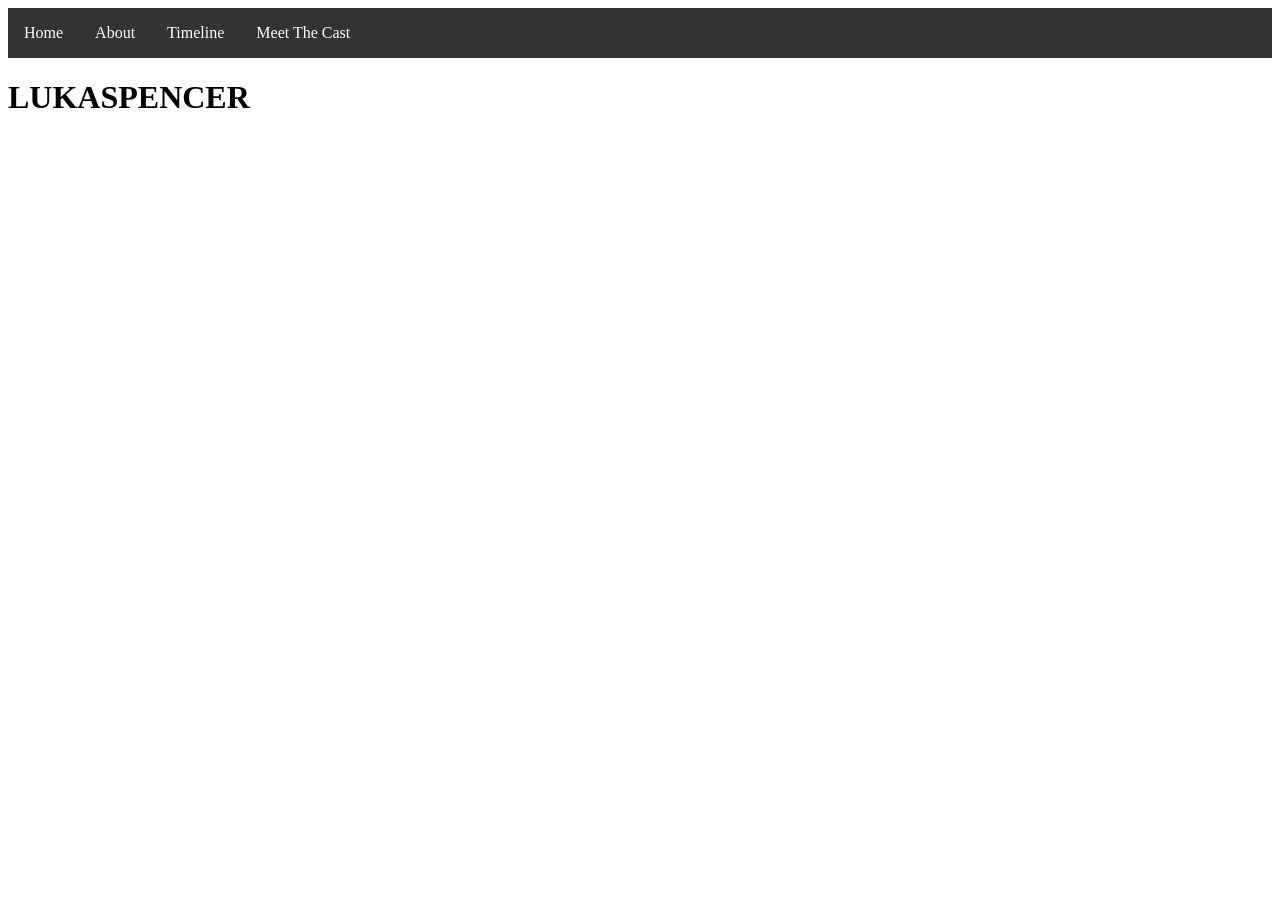
<file: index.html>
<!DOCTYPE html>
<html lang="en">
<head>
    <title>LUKASPENCER</title>
    <link rel='stylesheet' href='./css/style.css'>
</head>
<body>
    <div id="navbar-placeholder"></div>
    <h1>LUKASPENCER</h1>
<script>
  fetch('./components/nav.html')
    .then(response => response.text())
    .then(data => {
      document.getElementById('navbar-placeholder').innerHTML = data;
    });
</script>
</body>
</html>
</file>
<file: css/style.css>
.navlinks {
  list-style-type: none;
  margin: 0;
  padding: 0;
  overflow: hidden;
  background-color: #333333;
}
.navlinks li {
  float: left;
}

.navlinks li a {
  display: block;
  color: white;
  text-align: center;
  padding: 16px;
  text-decoration: none;
}

.navlinks li a:hover {
  background-color: #111111;
}
</file>
